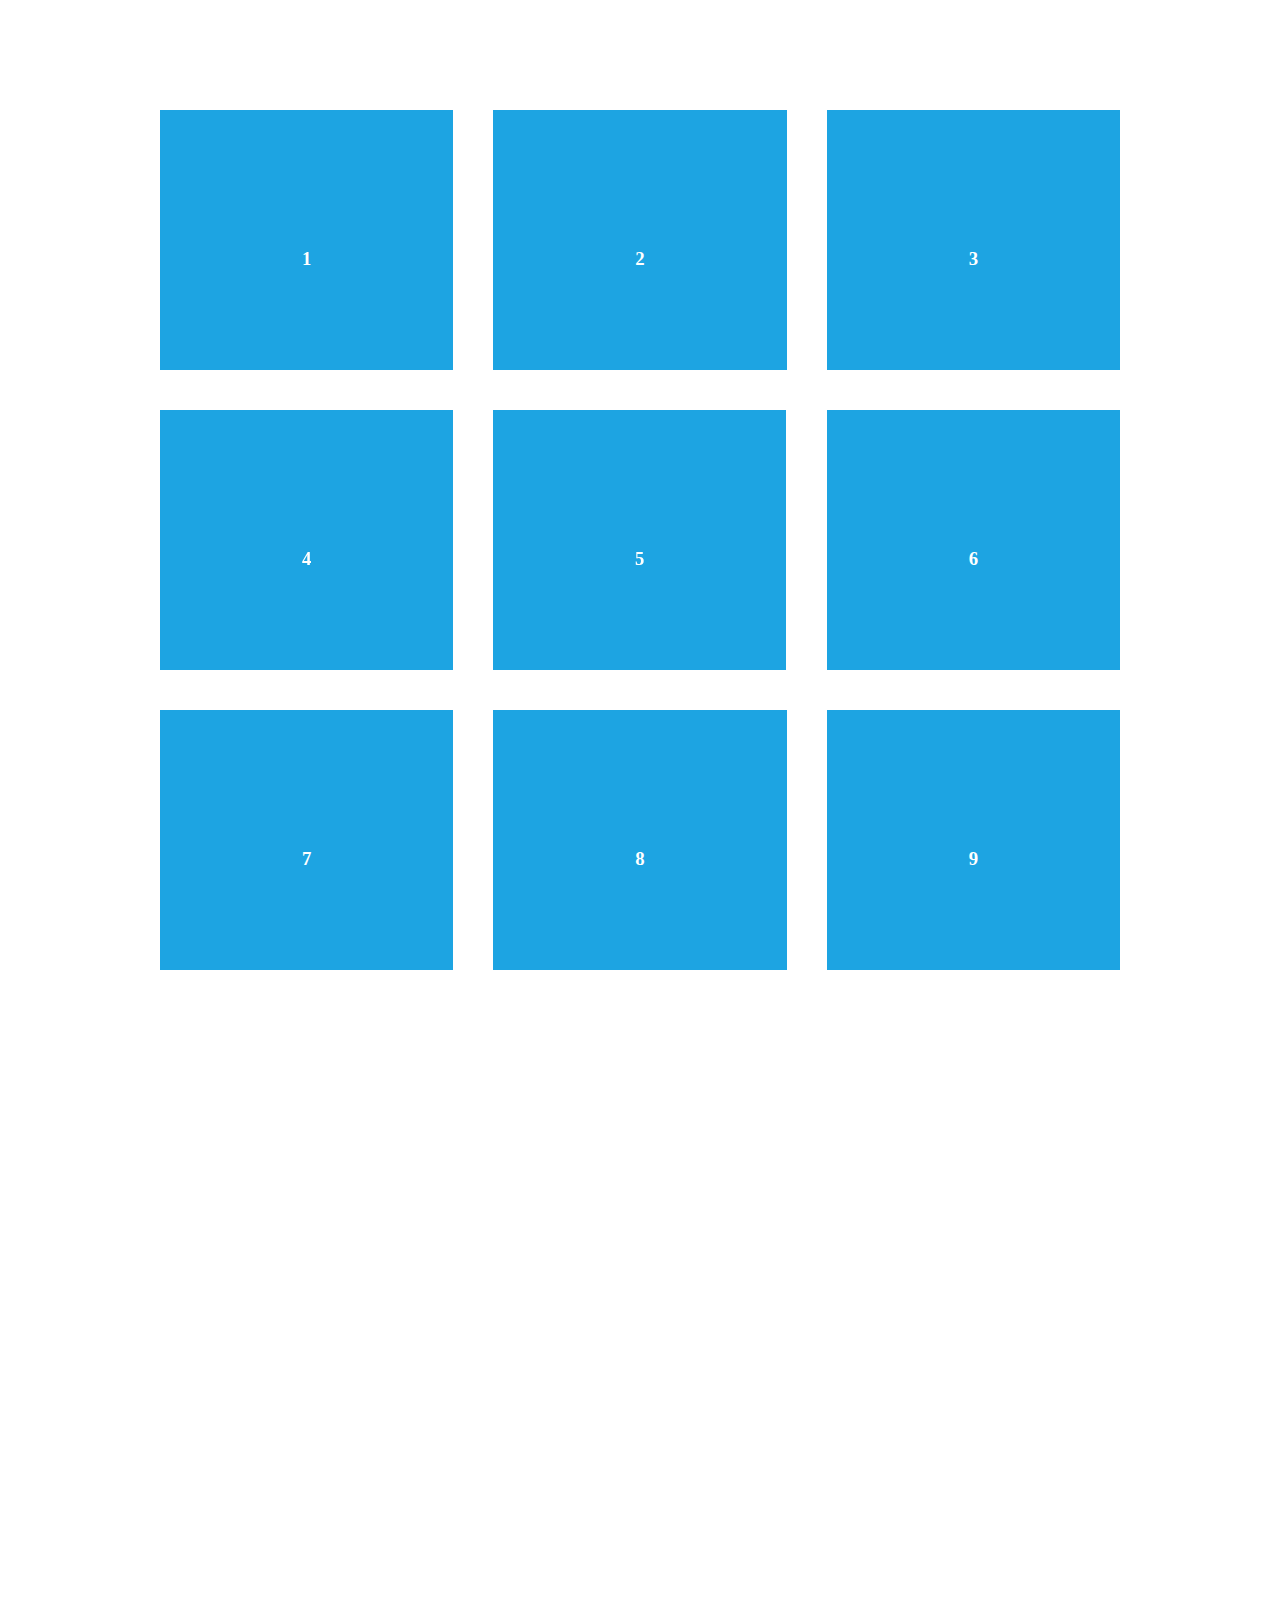
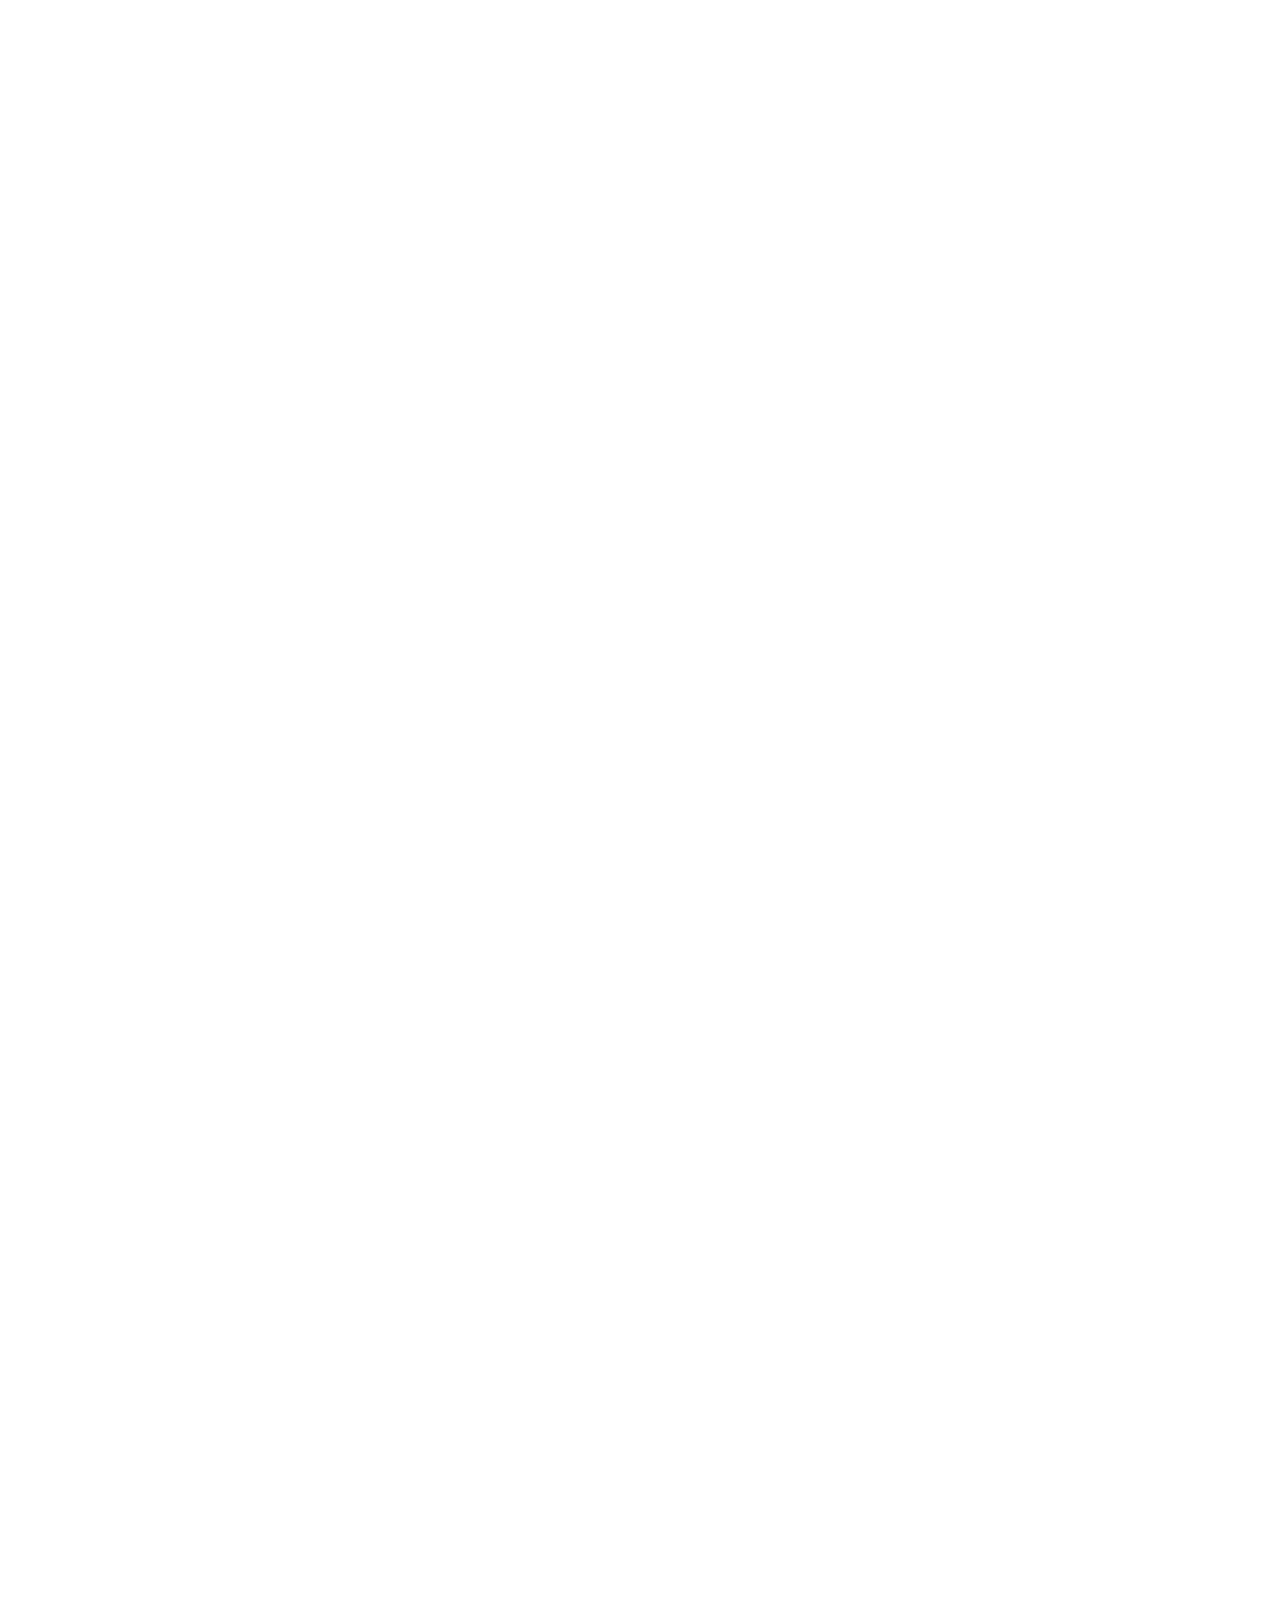
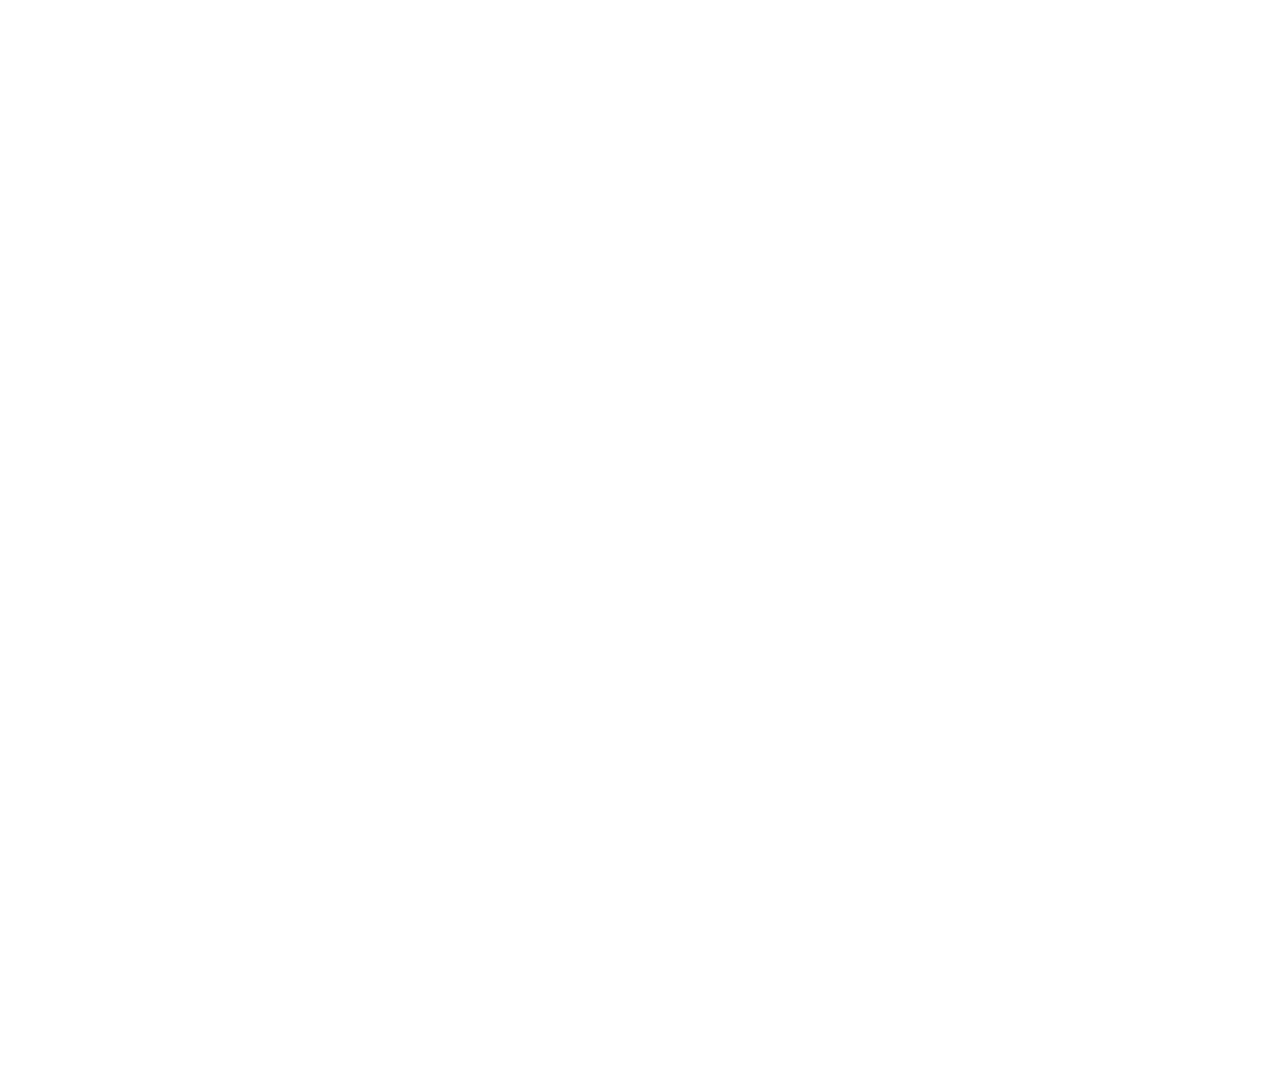
<file: simple.html>
<!DOCTYPE html>
<html>
  <head>
    <meta charset="utf-8">
    <title>AOS - Animate on scroll library</title>
    <meta name="viewport" content="width=device-width">
    <link rel="stylesheet" href="css/styles.css" />
    <link rel="stylesheet" href="css/aos.css" />
    <!--[if lt IE 9]>
    <script src="//html5shiv.googlecode.com/svn/trunk/html5.js"></script>
    <![endif]-->
  </head>
  <body>
    <div id="transcroller-body" class="aos-all">
      <div class="aos-item" data-aos="fade-up">
        <div class="aos-item__inner"><h3>1</h3></div>
      </div>
      <div class="aos-item" data-aos="fade-down">
        <div class="aos-item__inner"><h3>2</h3></div>
      </div>
      <div class="aos-item" data-aos="zoom-out-down">
        <div class="aos-item__inner"><h3>3</h3></div>
      </div>
      <div class="aos-item" data-aos="flip-down">
        <div class="aos-item__inner"><h3>4</h3></div>
      </div>
      <div class="aos-item" data-aos="flip-up">
        <div class="aos-item__inner"><h3>5</h3></div>
      </div>
      <div class="aos-item" data-aos="fade-down">
        <div class="aos-item__inner"><h3>6</h3></div>
      </div>
      <div class="aos-item" data-aos="fade-in">
        <div class="aos-item__inner"><h3>7</h3></div>
      </div>
      <div class="aos-item" data-aos="fade-down">
        <div class="aos-item__inner"><h3>8</h3></div>
      </div>
      <div class="aos-item" data-aos="fade-in">
        <div class="aos-item__inner"><h3>9</h3></div>
      </div>
      <div class="aos-item" data-aos="fade-down">
        <div class="aos-item__inner"><h3>10</h3></div>
      </div>
      <div class="aos-item" data-aos="fade-up">
        <div class="aos-item__inner"><h3>11</h3></div>
      </div>
      <div class="aos-item" data-aos="fade-down">
        <div class="aos-item__inner"><h3>12</h3></div>
      </div>
      <div class="aos-item" data-aos="fade-in">
        <div class="aos-item__inner"><h3>13</h3></div>
      </div>
      <div class="aos-item" data-aos="fade-up">
        <div class="aos-item__inner"><h3>14</h3></div>
      </div>
      <div class="aos-item" data-aos="fade-in">
        <div class="aos-item__inner"><h3>15</h3></div>
      </div>
      <div class="aos-item" data-aos="fade-up">
        <div class="aos-item__inner"><h3>16</h3></div>
      </div>
      <div class="aos-item" data-aos="fade-down">
        <div class="aos-item__inner"><h3>17</h3></div>
      </div>
      <div class="aos-item" data-aos="fade-up">
        <div class="aos-item__inner"><h3>18</h3></div>
      </div>
      <div class="aos-item" data-aos="zoom-out">
        <div class="aos-item__inner"><h3>19</h3></div>
      </div>
      <div class="aos-item" data-aos="fade-up">
        <div class="aos-item__inner"><h3>20</h3></div>
      </div>
      <div class="aos-item" data-aos="zoom-out">
        <div class="aos-item__inner"><h3>21</h3></div>
      </div>
      <div class="aos-item" data-aos="fade-in">
        <div class="aos-item__inner"><h3>22</h3></div>
      </div>
      <div class="aos-item" data-aos="zoom-out-up">
        <div class="aos-item__inner"><h3>23</h3></div>
      </div>
      <div class="aos-item" data-aos="zoom-out-down">
        <div class="aos-item__inner"><h3>24</h3></div>
      </div>
      <div class="aos-item" data-aos="fade-in">
        <div class="aos-item__inner"><h3>25</h3></div>
      </div>
      <div class="aos-item" data-aos="fade-in">
        <div class="aos-item__inner"><h3>26</h3></div>
      </div>
      <div class="aos-item" data-aos="fade-in">
        <div class="aos-item__inner"><h3>27</h3></div>
      </div>
      <div class="aos-item" data-aos="fade-in">
        <div class="aos-item__inner"><h3>28</h3></div>
      </div>
      <div class="aos-item" data-aos="fade-in">
        <div class="aos-item__inner"><h3>29</h3></div>
      </div>
      <div class="aos-item" data-aos="fade-in">
        <div class="aos-item__inner"><h3>30</h3></div>
      </div>
      <div class="aos-item" data-aos="fade-in">
        <div class="aos-item__inner"><h3>31</h3></div>
      </div>
      <div class="aos-item" data-aos="fade-in">
        <div class="aos-item__inner"><h3>32</h3></div>
      </div>
      <div class="aos-item" data-aos="fade-in">
        <div class="aos-item__inner"><h3>33</h3></div>
      </div>
      <div class="aos-item" data-aos="fade-in">
        <div class="aos-item__inner"><h3>34</h3></div>
      </div>
      <div class="aos-item" data-aos="fade-in">
        <div class="aos-item__inner"><h3>35</h3></div>
      </div>
      <div class="aos-item" data-aos="fade-in">
        <div class="aos-item__inner"><h3>36</h3></div>
      </div>
      <div class="aos-item" data-aos="fade-in">
        <div class="aos-item__inner"><h3>37</h3></div>
      </div>
      <div class="aos-item" data-aos="fade-in">
        <div class="aos-item__inner"><h3>38</h3></div>
      </div>
      <div class="aos-item" data-aos="fade-in">
        <div class="aos-item__inner"><h3>39</h3></div>
      </div>
      <div class="aos-item" data-aos="fade-in">
        <div class="aos-item__inner"><h3>40</h3></div>
      </div>
      <div class="aos-item" data-aos="fade-in">
        <div class="aos-item__inner"><h3>41</h3></div>
      </div>
      <div class="aos-item" data-aos="fade-in">
        <div class="aos-item__inner"><h3>42</h3></div>
      </div>
    </div>

    <script src="js/aos.js"></script>
    <script>
      AOS.init({
        easing: 'ease-in-out-sine'
      });
    </script>

    <!-- <script src="//cdnjs.cloudflare.com/ajax/libs/require.js/2.1.11/require.min.js"></script>
    <script>
      requirejs.config({
          baseUrl: '../dist',
      });

      require(['aos'], function(AOS){
          AOS.init({
              easing: 'ease-in-out-sine'
          });
      });
    </script> -->
  </body>
</html>
</file>
<file: css/styles.css>
body {
  font-family: lightcase,slick;
}

*,
*:before,
*:after {
  box-sizing: border-box;
}

.aos-all {
  width: 1000px;
  max-width: 98%;
  margin: 10vh auto 0 auto;
}

.aos-item {
  display: inline-block;
  float: left;
  width: 33.3333%;
  height: 300px;
  padding: 20px;
}

.aos-item__inner {
  position: relative;
  width: 100%;
  height: 100%;
  float: left;
  background: #1da4e2;
  line-height: 260px;
  text-align: center;
  color: #fff;
}

@media screen and (max-width: 800px) {
  .aos-item {
    width: 50%;
  }
}
</file>
